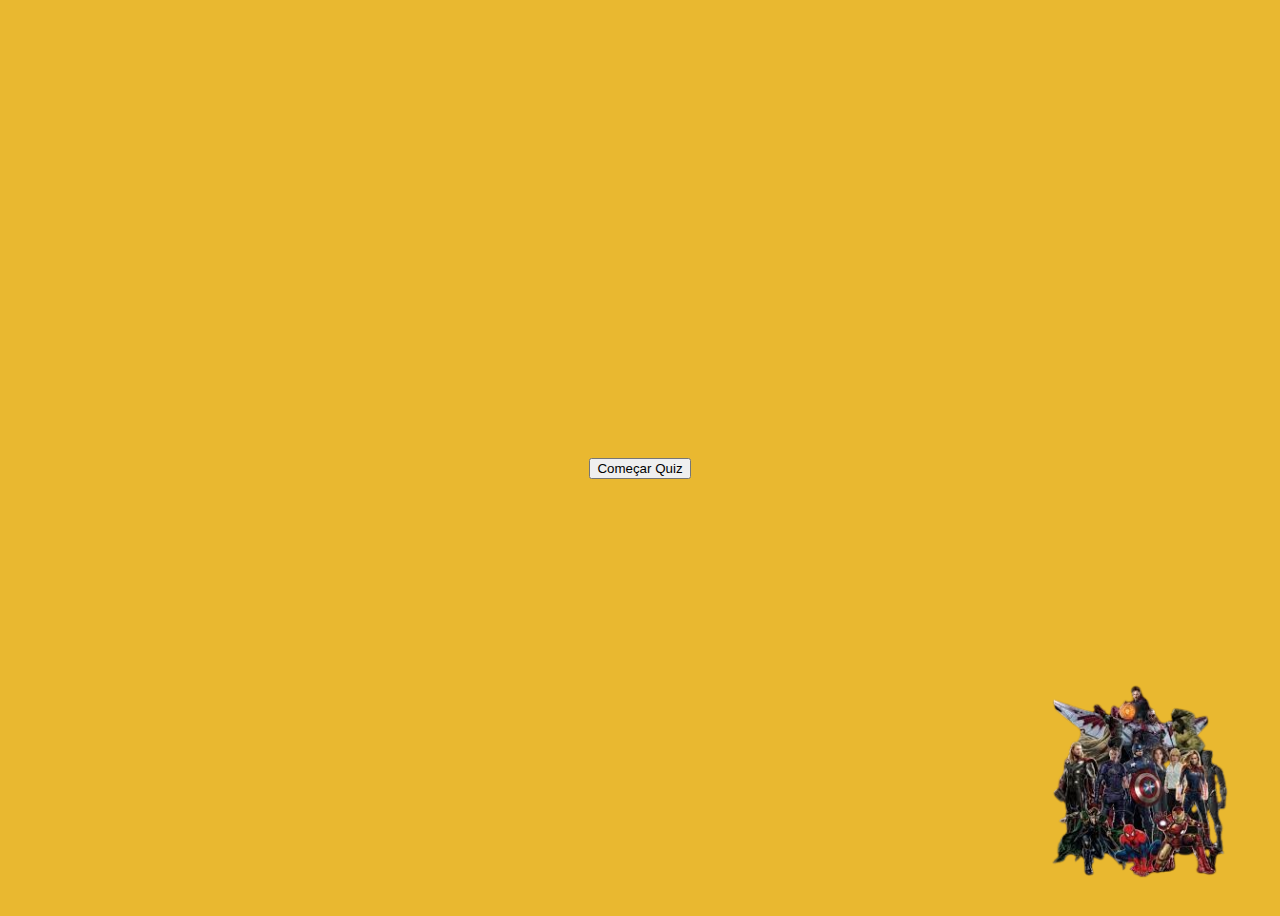
<file: index.html>
<!DOCTYPE html>
<html lang="pt-BR">
<head>
    <meta charset="UTF-8">
    <meta name="viewport" content="width=device-width, initial-scale=1.0">
    <title>Quiz Vingadores</title>
    <link rel="stylesheet" href="style.css">
</head>
<body>


        <div class="rules-container hide">
            <p>Regras</p>
            <ul class="list-container">
                <li>Você terá 15 segundos para responder cada pergunta.</li>
                <li>Se você errar, o jogo recomeça.</li>
            </ul>
           
        </div>


        <div class="questions-container hide">
            <div class="timer-display">Tempo restante: 10s</div>
            <span class="spnQtd"></span>
            <span class="questions">Pergunta aqui?</span>
            <div class="answers-container">
                
                <button class="answer button">Resposta A</button>
                <button class="answer button">Resposta B</button>
                <button class="answer button">Resposta C</button>
                <button class="answer button">Resposta D</button>
            </div>
        </div> 

      

        <div class="controls-container">
            <button class="comeca-quiz">Começar Quiz</button>
            <button class=" next-question hide">Próxima pergunta</button>
        </div>
    </div>
    <img src="./Imagens/Avengers1-removebg-preview.png" alt=" canto Inferior" class="baixo" id="imgInferior">
    <script src="script.js"></script>
</body>
</html>
</file>
<file: style.css>
.titulo{ text-align: center;
    padding-bottom: 30px;
}

.subTitulo{ text-align: center;
    list-style: none;       
    margin: 20px 0;  
}



.top{
  position: absolute;
  top: 60px;
  left: 50px;
  width: 180px;
  height: auto;
}

.img-superior-erro{
  position: absolute;
  top: 60px;
  left: 50px;
  width: 180px;
  height: auto;
}

.baixo{
    position: absolute;
    bottom: 10px;
    right: 50px;
    width: 180px;
    height: auto;
}
.img-inferior-erro{
    position: absolute;
    bottom: 10px;
    right: 50px;
    width: 180px;
    height: auto;
}
button{
    cursor: pointer;
}

body{
    background-color:#e9b830;
    color: #fff;
    height: 100vh;
    display: flex;
    justify-content: center;
    align-items: center;
}

.container{
    background-color: #6d0303;
    width: 90%;
    max-width: 800px;

    border: 2px solid #fff;
    border-radius: 6px;
    padding: 16px;
    box-shadow: 0 0 2px 2px;

    display: flex;
    flex-direction: column;
    justify-content: center;
    align-items: center;
}

.hide{
    display: none;
}

.list-container {
    margin-top: 10px;
    display: flex;
    justify-content: space-between;
    align-items: center;
    flex-direction: column;
    list-style-image: url('Imagens/martelo-de-thor.png');
}



.list-container li{
    padding: 5px;
}

.erro-list{
    display: flex;
    align-items: center;
    justify-content: space-between;
    list-style-image: url('Imagens/martelo-de-thor.png');
}

.erro-list li{
    padding: 5px;
    margin-right: 10px;
    margin-left: 20px;
}
.rules-container p{
    text-align: center;
} 

.comeca-quiz{
    margin-top: 20px;
}

.correct {
    background-color: #049b48;
}
  
.incorrect {
    background-color: #a10101;
} 

.questions-container button:disabled{
    cursor: not-allowed;
}
</file>
